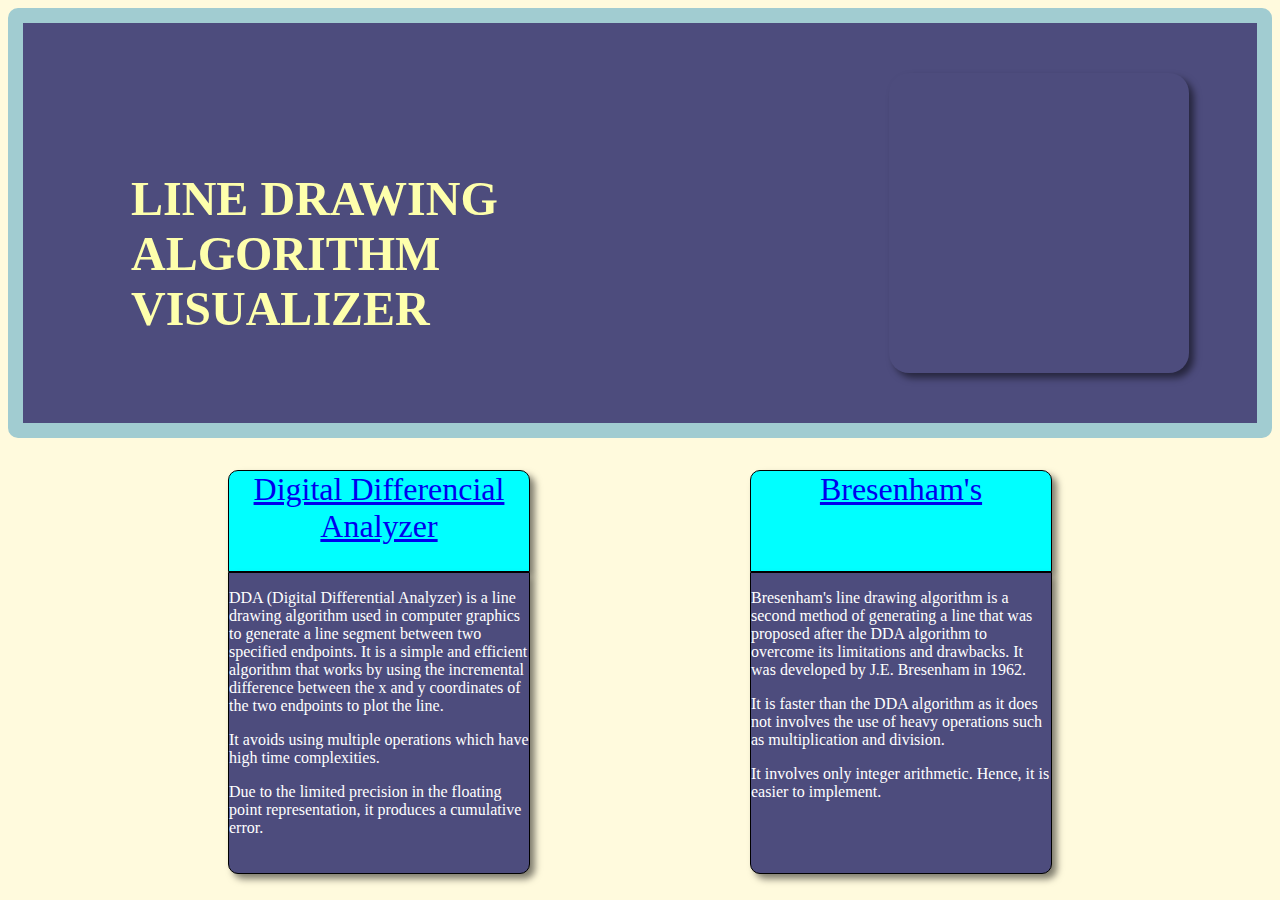
<file: index.html>
<!DOCTYPE html>
<html lang="en">
<head>
    <meta charset="UTF-8">
    <meta name="viewport" content="width=device-width, initial-scale=1.0">
    <title>ALGORITHM VISUALIZER</title>
    <link rel="stylesheet" href="style.css"/>
</head>
<body style="background-color: #FFFADD;">
    <div class="tittle">
        <div class="topic hover">
           <h2 >LINE DRAWING ALGORITHM VISUALIZER</h2> 
        </div>
            <div class="gif border"></div>
    </div>

    <div class="option">
        <div class="box1">
            <div class="head">
                <p><a href="DDA/index.html">Digital Differencial Analyzer</a></p>
            </div>
            <div class="content">
                <p>DDA (Digital Differential Analyzer) is a line drawing algorithm used in computer graphics to generate a line segment between two specified endpoints. It is a simple and efficient algorithm that works by using the incremental difference between the x and y coordinates of the two endpoints to plot the line.</p>
                <p>It avoids using multiple operations which have high time complexities.</p>
                <p>Due to the limited precision in the floating point representation, it produces a cumulative error.</p>
            </div>

        </div>

        <div class="box2">
            <div class="head">
                <p><a href="Bresenham/index.html">Bresenham's</a></p>
            </div>
            <div class="content">
                <p>Bresenham's line drawing algorithm is a second method of generating a line that was proposed after the DDA algorithm to overcome its limitations and drawbacks. It was developed by J.E. Bresenham in 1962.</p>
                <p>It is faster than the DDA algorithm as it does not involves the use of heavy operations such as multiplication and division.</p>
                <p>It involves only integer arithmetic. Hence, it is easier to implement.</p>
            </div>
        </div>

    </div>
</body>
</html>
</file>
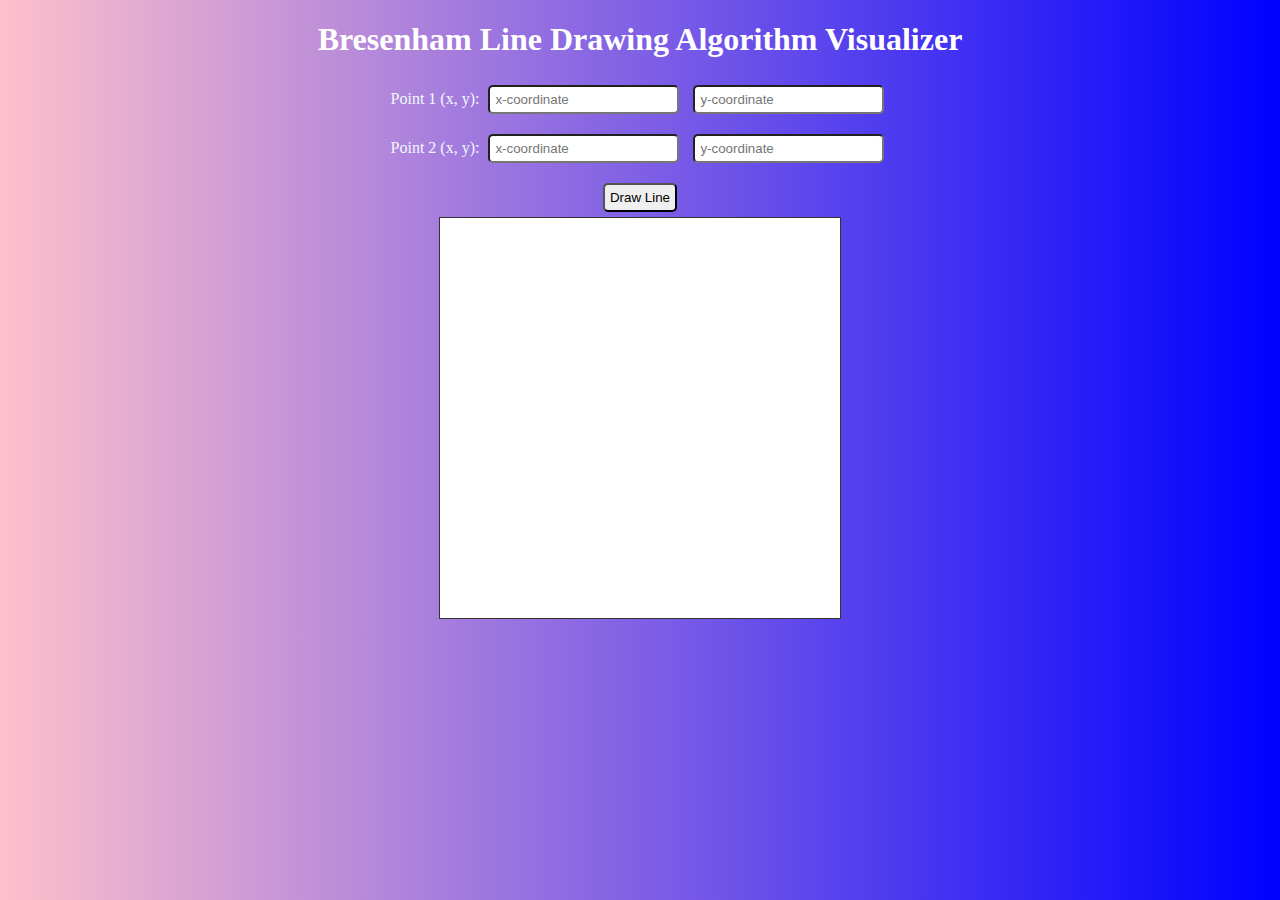
<file: Bresenham/index.html>
<!DOCTYPE html>
<html>
<head>
  <link rel="stylesheet" type="text/css" href="style.css">
</head>
<body>
  <h1>Bresenham Line Drawing Algorithm Visualizer</h1>
  <div class="input-container">
    <label for="x1">Point 1 (x, y): </label>
    <input type="number" id="x1" placeholder="x-coordinate">
    <input type="number" id="y1" placeholder="y-coordinate">
  </div>
  <div class="input-container">
    <label for="x2">Point 2 (x, y): </label>
    <input type="number" id="x2" placeholder="x-coordinate">
    <input type="number" id="y2" placeholder="y-coordinate">
  </div>
  <button onclick="drawLine()">Draw Line</button>
  <div id="canvas-container">
    <canvas id="canvas"></canvas>
  </div>
  <script src="script.js"></script>
</body>
</html>
</file>
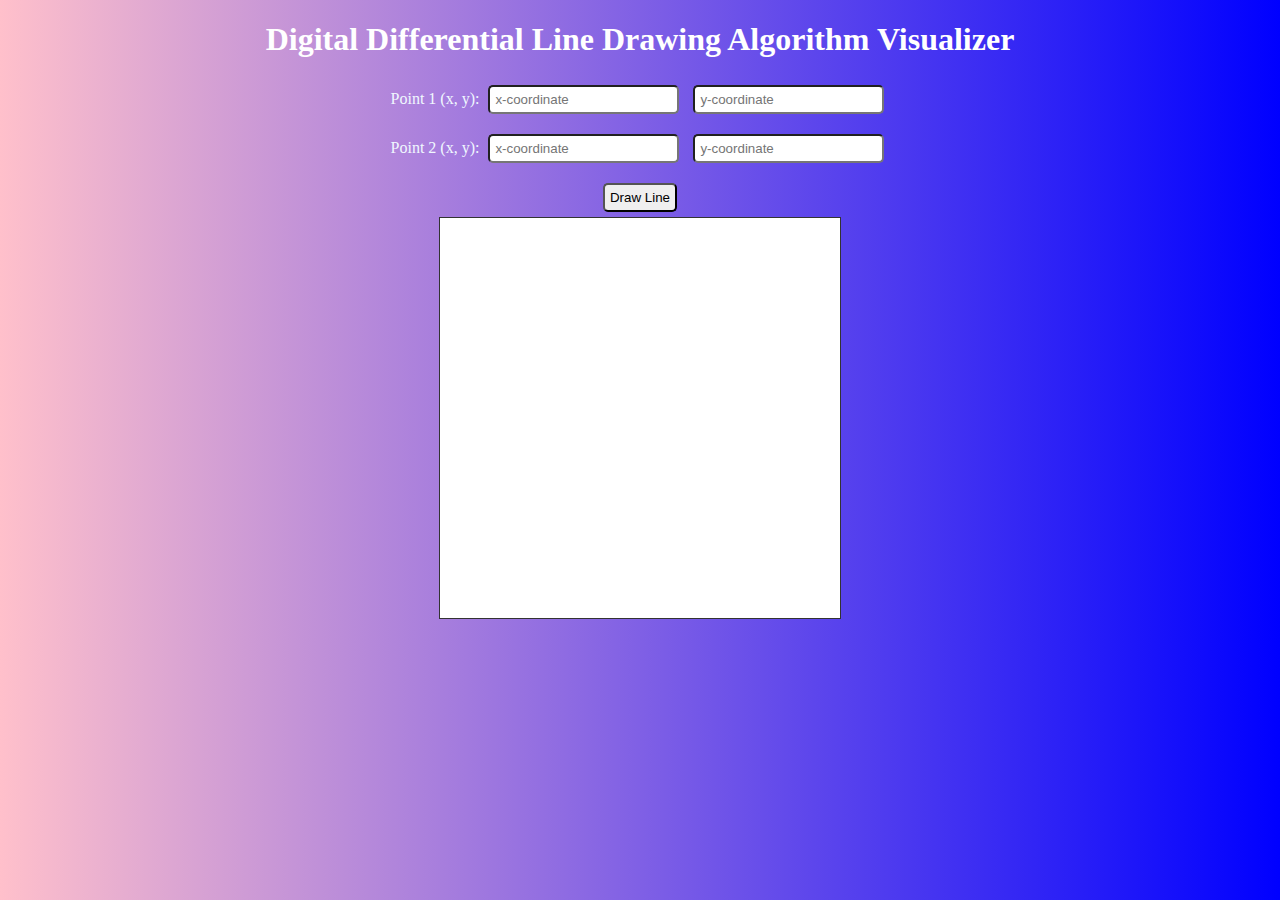
<file: DDA/index.html>
<!DOCTYPE html>
<html>
<head>
  <link rel="stylesheet" type="text/css" href="style.css">
</head>
<body>
  <h1>Digital Differential Line Drawing Algorithm Visualizer</h1>
  <div class="input-container">
    <label for="x1">Point 1 (x, y): </label>
    <input type="number" id="x1" placeholder="x-coordinate">
    <input type="number" id="y1" placeholder="y-coordinate">
  </div>
  <div class="input-container">
    <label for="x2">Point 2 (x, y): </label>
    <input type="number" id="x2" placeholder="x-coordinate">
    <input type="number" id="y2" placeholder="y-coordinate">
  </div>
  <button onclick="drawLine()">Draw Line</button>
  <div id="canvas-container">
    <canvas id="canvas"></canvas>
  </div>
  <script src="script.js"></script>
</body>
</html>
</file>
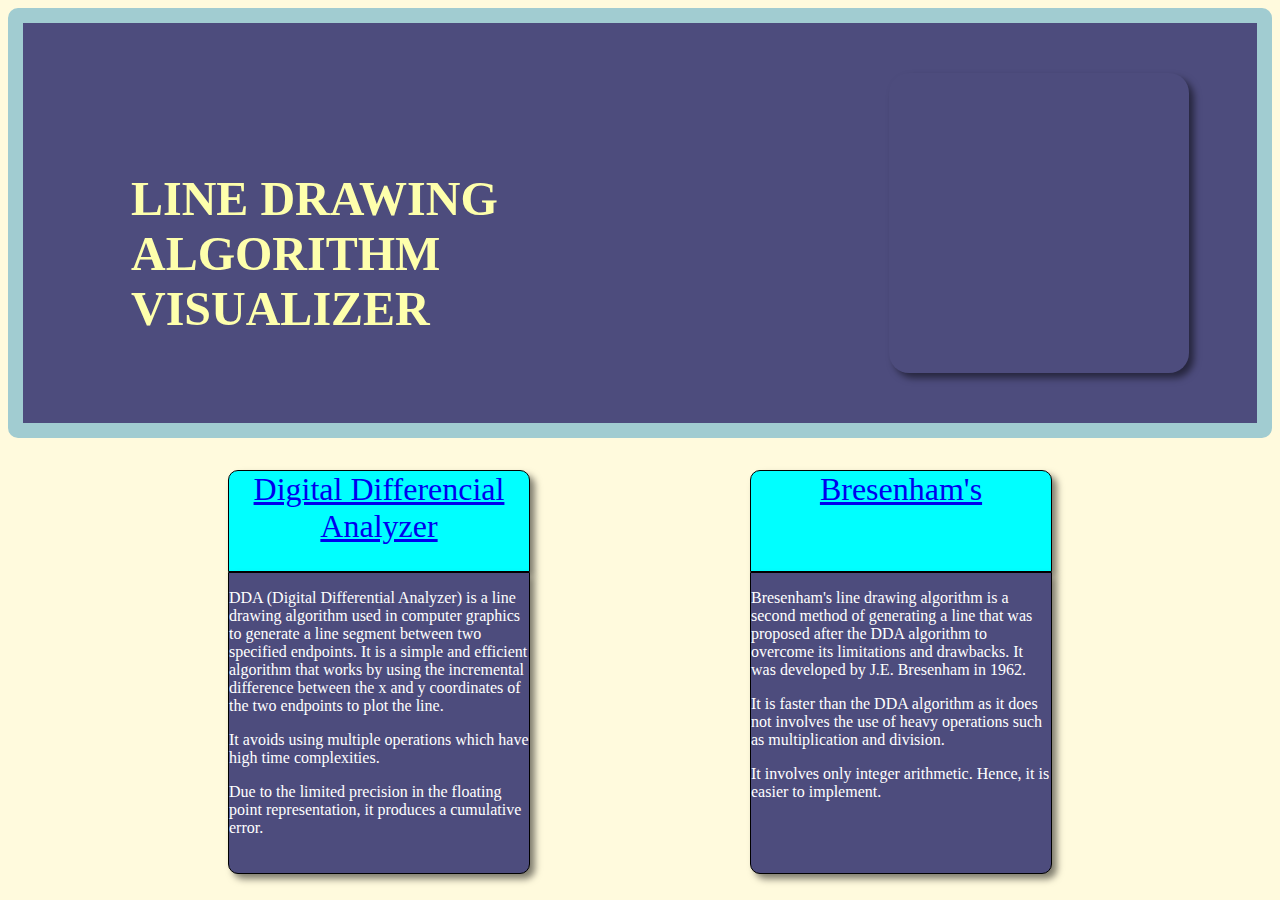
<file: Home Page/front.html>
<!DOCTYPE html>
<html lang="en">
<head>
    <meta charset="UTF-8">
    <meta name="viewport" content="width=device-width, initial-scale=1.0">
    <title>ALGORITHM VISUALIZER</title>
    <link rel="stylesheet" href="style.css"/>
</head>
<body style="background-color: #FFFADD;">
    <div class="tittle">
        <div class="topic hover">
           <h2 >LINE DRAWING ALGORITHM VISUALIZER</h2> 
        </div>
            <div class="gif border"></div>
    </div>

    <div class="option">
        <div class="box1">
            <div class="head">
                <p><a href="../DDA/index.html">Digital Differencial Analyzer</a></p>
            </div>
            <div class="content">
                <p>DDA (Digital Differential Analyzer) is a line drawing algorithm used in computer graphics to generate a line segment between two specified endpoints. It is a simple and efficient algorithm that works by using the incremental difference between the x and y coordinates of the two endpoints to plot the line.</p>
                <p>It avoids using multiple operations which have high time complexities.</p>
                <p>Due to the limited precision in the floating point representation, it produces a cumulative error.</p>
            </div>

        </div>

        <div class="box2">
            <div class="head">
                <p><a href="../bresenham/index.html">Bresenham's</a></p>
            </div>
            <div class="content">
                <p>Bresenham's line drawing algorithm is a second method of generating a line that was proposed after the DDA algorithm to overcome its limitations and drawbacks. It was developed by J.E. Bresenham in 1962.</p>
                <p>It is faster than the DDA algorithm as it does not involves the use of heavy operations such as multiplication and division.</p>
                <p>It involves only integer arithmetic. Hence, it is easier to implement.</p>
            </div>
        </div>

    </div>
</body>
</html>
</file>
<file: style.css>
.tittle{
    border: 1.5px solid black;
    height:400px;
    display: flex;
    background-color:  #4D4C7D;
    border: 15px solid #A1CCD1;
    border-radius: 10px;
    
}

.topic{
    margin-top:100px;
    margin-left: 100px;
    width: 550px;
    height: 200px;
    font-size: 2rem;
    color:#FEFFAC;
    font-family:'Franklin Gothic Medium';
    
}
.gif{
    background: url('https://i.pinimg.com/originals/d8/84/cd/d884cd8d7c9683ed918154fb803fd6c5.gif');
    background-size: cover;
    height: 300px;
    width: 300px;
    margin-top: 1rem;
    border-radius: 20px;
    box-shadow: 5px 5px 7px rgba(0.5,0.5,0.5,0.5);
    margin: auto;
    margin-left: 200px;
}

.hover {
    border: 8px solid;
    border-image: repeating-linear-gradient(135deg,#080202 0 10px,#73BBC9 0 20px,#F1D4E5 0 30px) 8;
    -webkit-mask: conic-gradient(from 180deg at top 8px right 8px, #0000 90deg,#000 0)
       var(--_i,200%) 0  /200% var(--_i,8px) border-box no-repeat,
      conic-gradient(at bottom 8px left  8px,  #0000 90deg,#000 0)
       0   var(--_i,200%)/var(--_i,8px) 200% border-box no-repeat,
      linear-gradient(#000 0 0) padding-box no-repeat;
    transition: .3s, -webkit-mask-position .3s .3s;
}
.hover:hover {
    --_i: 100%;
    color: #000000;
    transition: .3s, -webkit-mask-size .3s .3s;
}

.option{
    margin-top: 2rem;
    flex-wrap: wrap;
    display: flex;
    justify-content: space-evenly;
    border-radius: 10px;
}

.head{
    border: 1.5px solid black;
    box-shadow: 5px 5px 7px rgba(0.5,0.5,0.5,0.5);
    height:100px;
    width: 300px;
    background-color: aqua;
    border-top-right-radius: 10px;
    border-top-left-radius: 10px;
}

.content{
    border: 1.5px solid black;
    box-shadow: 5px 5px 7px rgba(0.5,0.5,0.5,0.5);
    height:300px;
    width:300px;
    background-color: #4D4C7D;
    border-bottom-right-radius: 10px;
    border-bottom-left-radius: 10px;
    
}

.head p{
    font-family: 'Franklin Gothic Medium';
    font-size: 2rem;
    text-align: center;
    margin: auto;
   
}

.content{
    color: white;
}

.box1{
    border-radius: 10rem;
}
</file>
<file: Bresenham/style.css>
body {
    font-family: 'Franklin Gothic Medium';
    text-align: center;
    margin: 20px;
    background-image: linear-gradient(-90deg,blue,pink);
  }
  
  h1 {
    color: white;
    
  }
  
  .input-container {
    margin: 10px;
    color:aliceblue
  }
  
  input, button {
    margin: 5px;
    padding: 5px;
    border-radius: 5px;
  }
  
  #canvas-container {
    margin: auto;
    border: 1px solid #333;
    width: 400px;
    height: 400px;
    background-color: white;
  }
</file>
<file: DDA/style.css>
body {
    font-family: 'Franklin Gothic Medium';
    text-align: center;
    margin: 20px;
    background-image: linear-gradient(-90deg,blue,pink);
  }
  
  h1 {
    color:white;
  }
  
  .input-container {
    margin: 10px;
    color:aliceblue;
  }
  
  input, button {
    margin: 5px;
    padding: 5px;
    border-radius: 5px;
    
  }
  
  #canvas-container {
    margin: auto;
    border: 1px solid #333;
    width: 400px;
    height: 400px;
    background-color:white;
  }
</file>
<file: Home Page/style.css>
.tittle{
    border: 1.5px solid black;
    height:400px;
    display: flex;
    background-color:  #4D4C7D;
    border: 15px solid #A1CCD1;
    border-radius: 10px;
    
}

.topic{
    margin-top:100px;
    margin-left: 100px;
    width: 550px;
    height: 200px;
    font-size: 2rem;
    color:#FEFFAC;
    font-family:'Franklin Gothic Medium';
    
}
.gif{
    background: url('https://www.relativelyinteresting.com/wp-content/uploads/2019/02/block-illusion-gif.gif');
    background-size: cover;
    height: 300px;
    width: 300px;
    margin-top: 1rem;
    border-radius: 20px;
    box-shadow: 5px 5px 7px rgba(0.5,0.5,0.5,0.5);
    margin: auto;
    margin-left: 200px;
}

.hover {
    border: 8px solid;
    border-image: repeating-linear-gradient(135deg,#080202 0 10px,#73BBC9 0 20px,#F1D4E5 0 30px) 8;
    -webkit-mask: conic-gradient(from 180deg at top 8px right 8px, #0000 90deg,#000 0)
       var(--_i,200%) 0  /200% var(--_i,8px) border-box no-repeat,
      conic-gradient(at bottom 8px left  8px,  #0000 90deg,#000 0)
       0   var(--_i,200%)/var(--_i,8px) 200% border-box no-repeat,
      linear-gradient(#000 0 0) padding-box no-repeat;
    transition: .3s, -webkit-mask-position .3s .3s;
}
.hover:hover {
    --_i: 100%;
    color: #000000;
    transition: .3s, -webkit-mask-size .3s .3s;
}

.option{
    margin-top: 2rem;
    flex-wrap: wrap;
    display: flex;
    justify-content: space-evenly;
    border-radius: 10px;
}

.head{
    border: 1.5px solid black;
    box-shadow: 5px 5px 7px rgba(0.5,0.5,0.5,0.5);
    height:100px;
    width: 300px;
    background-color: aqua;
    border-top-right-radius: 10px;
    border-top-left-radius: 10px;
}

.content{
    border: 1.5px solid black;
    box-shadow: 5px 5px 7px rgba(0.5,0.5,0.5,0.5);
    height:300px;
    width:300px;
    background-color: #4D4C7D;
    border-bottom-right-radius: 10px;
    border-bottom-left-radius: 10px;
    
}

.head p{
    font-family: 'Franklin Gothic Medium';
    font-size: 2rem;
    text-align: center;
    margin: auto;
   
}

.content{
    color: white;
}

.box1{
    border-radius: 10rem;
}
</file>
